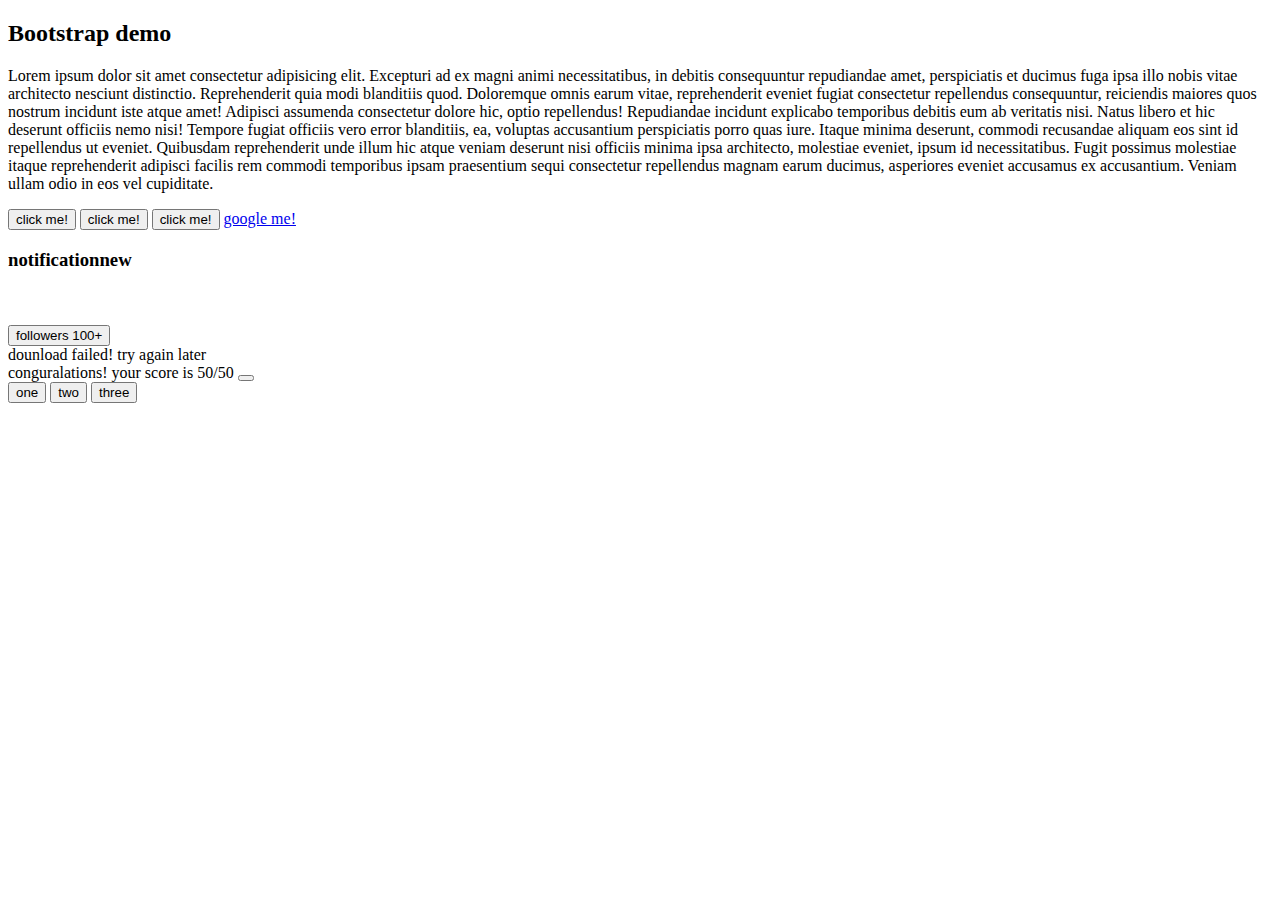
<file: bootstrap/index.html>
<!DOCTYPE html>
<html lang="en">

<head>
    <meta charset="UTF-8">
    <meta name="viewport" content="width=device-width, initial-scale=1.0">
    <title>bootstrap</title>
    <link href="https://cdn.jsdelivr.net/npm/bootstrap@5.3.8/dist/css/bootstrap.min.css" rel="stylesheet"
        integrity="sha384-sRIl4kxILFvY47J16cr9ZwB07vP4J8+LH7qKQnuqkuIAvNWLzeN8tE5YBujZqJLB" crossorigin="anonymous">
</head>


<body>
    <div class="container">
        <h2>Bootstrap demo</h2>
        <p>Lorem ipsum dolor sit amet consectetur adipisicing elit. Excepturi ad ex magni animi necessitatibus, in
            debitis consequuntur repudiandae amet, perspiciatis et ducimus fuga ipsa illo nobis vitae architecto
            nesciunt distinctio.
            Reprehenderit quia modi blanditiis quod. Doloremque omnis earum vitae, reprehenderit eveniet fugiat
            consectetur repellendus consequuntur, reiciendis maiores quos nostrum incidunt iste atque amet! Adipisci
            assumenda consectetur dolore hic, optio repellendus!
            Repudiandae incidunt explicabo temporibus debitis eum ab veritatis nisi. Natus libero et hic deserunt
            officiis nemo nisi! Tempore fugiat officiis vero error blanditiis, ea, voluptas accusantium perspiciatis
            porro quas iure.
            Itaque minima deserunt, commodi recusandae aliquam eos sint id repellendus ut eveniet. Quibusdam
            reprehenderit unde illum hic atque veniam deserunt nisi officiis minima ipsa architecto, molestiae eveniet,
            ipsum id necessitatibus.
            Fugit possimus molestiae itaque reprehenderit adipisci facilis rem commodi temporibus ipsam praesentium
            sequi consectetur repellendus magnam earum ducimus, asperiores eveniet accusamus ex accusantium. Veniam
            ullam odio in eos vel cupiditate.</p>
            <button type="button" class="btn btn-danger ">click me!</button>
            <button type="button" class="btn btn-outline-success btn-lg">click me!</button>
            <button type="button" class="btn btn-outline-info">click me!</button>
            <a href="#" class=" btn btn-dark">google me!</a>
            <br/>
            <h3>notification<span class="badge bg-danger">new</span></h3>
            <br>
    
        
        <br>
        <button class="btn btn-primary">
            followers
            <span class="badge bg-secondary bg-roundedpill">100+</span>
        </button>
        <br>
        <div class="alert alert-primary">dounload failed! try again later</div>
        <div class="alert alert-success alert-dismissible">conguralations! your score is 50/50
            <button class="btn-close" data-bs-dismiss="alert" ></button>
        </div>
        <div class="btn-group">
            <button class=" btn btn-outline-success">one</button>
            <button class="btn btn-outline-dark">two</button>
            <button class="btn btn-outline-info">three</button>
        </div>
        </div>

    <script src="https://cdn.jsdelivr.net/npm/bootstrap@5.0.2/dist/js/bootstrap.bundle.min.js"
        integrity="sha384-MrcW6ZMFYlzcLA8Nl+NtUVF0sA7MsXsP1UyJoMp4YLEuNSfAP+JcXn/tWtIaxVXM"
        crossorigin="anonymous"></script>
</body>

</html>
</file>
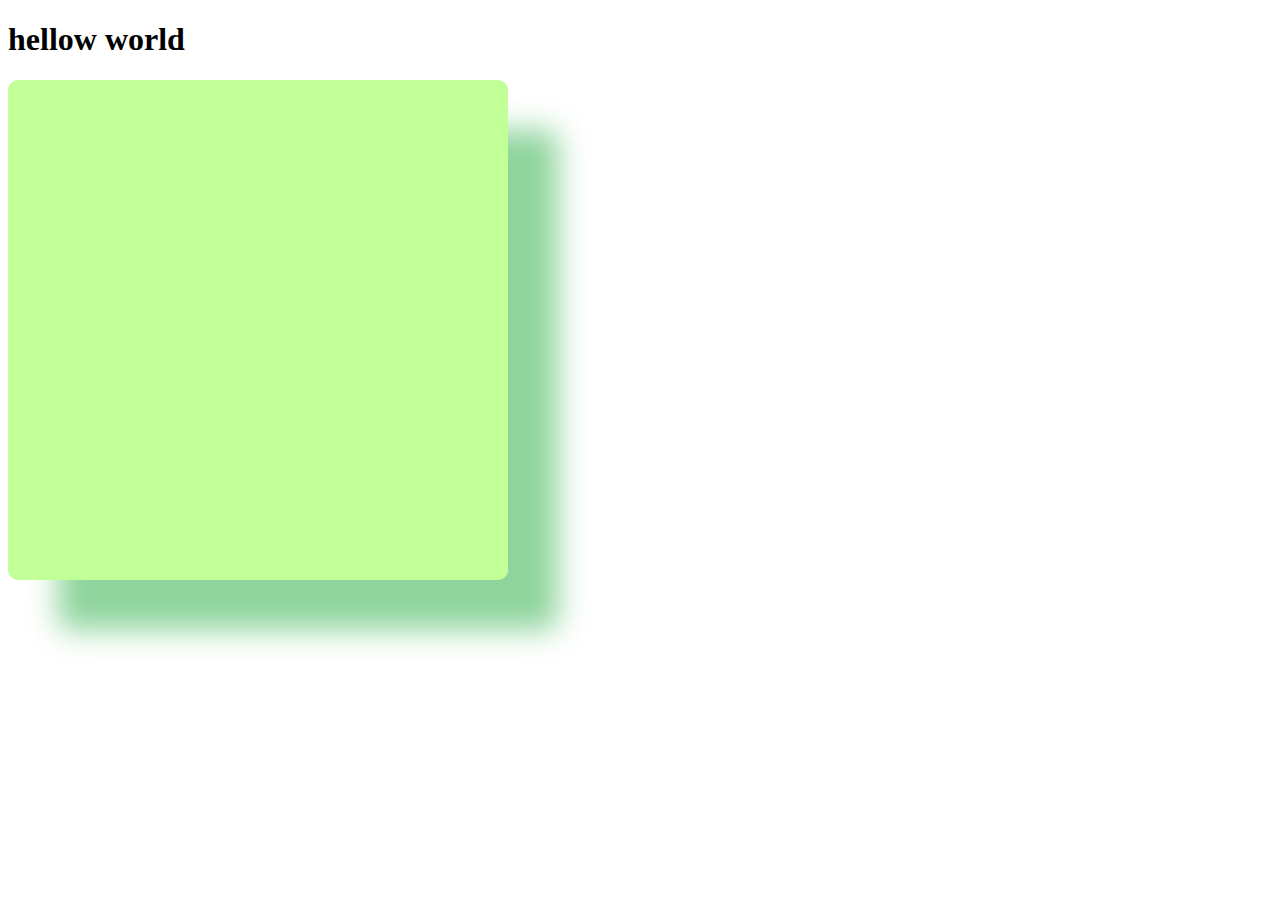
<file: css/index.html>
<!DOCTYPE html>
<html lang="en">

<head>
    <meta charset="UTF-8">
    <meta name="viewport" content="width=device-width, initial-scale=1.0">
    <title>Document</title>
    <link rel="stylesheet" href="style.css">
</head>

<body>
    <h1>hellow world</h1>
    <div class="box1"></div>
    

</body>

</html>
</file>
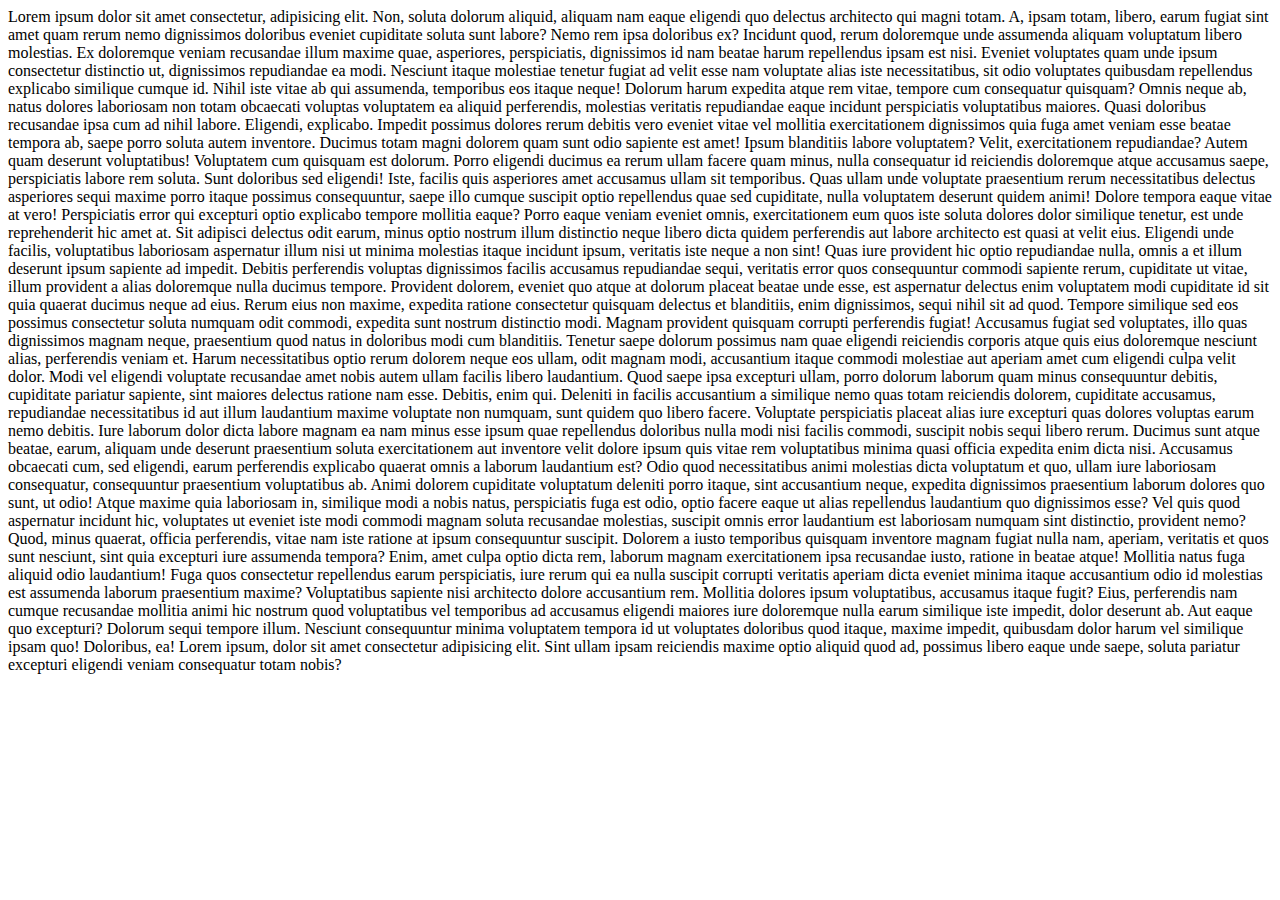
<file: javascript/index.htm>
<!DOCTYPE html>
<html lang="en">

<head>
    <meta charset="UTF-8">
    <meta name="viewport" content="width=device-width, initial-scale=1.0">
    <title>Document</title>
</head>

<body>
    Lorem ipsum dolor sit amet consectetur, adipisicing elit. Non, soluta dolorum aliquid, aliquam nam eaque eligendi
    quo delectus architecto qui magni totam. A, ipsam totam, libero, earum fugiat sint amet quam rerum nemo dignissimos
    doloribus eveniet cupiditate soluta sunt labore? Nemo rem ipsa doloribus ex? Incidunt quod, rerum doloremque unde
    assumenda aliquam voluptatum libero molestias. Ex doloremque veniam recusandae illum maxime quae, asperiores,
    perspiciatis, dignissimos id nam beatae harum repellendus ipsam est nisi. Eveniet voluptates quam unde ipsum
    consectetur distinctio ut, dignissimos repudiandae ea modi. Nesciunt itaque molestiae tenetur fugiat ad velit esse
    nam voluptate alias iste necessitatibus, sit odio voluptates quibusdam repellendus explicabo similique cumque id.
    Nihil iste vitae ab qui assumenda, temporibus eos itaque neque! Dolorum harum expedita atque rem vitae, tempore cum
    consequatur quisquam? Omnis neque ab, natus dolores laboriosam non totam obcaecati voluptas voluptatem ea aliquid
    perferendis, molestias veritatis repudiandae eaque incidunt perspiciatis voluptatibus maiores. Quasi doloribus
    recusandae ipsa cum ad nihil labore. Eligendi, explicabo. Impedit possimus dolores rerum debitis vero eveniet vitae
    vel mollitia exercitationem dignissimos quia fuga amet veniam esse beatae tempora ab, saepe porro soluta autem
    inventore. Ducimus totam magni dolorem quam sunt odio sapiente est amet! Ipsum blanditiis labore voluptatem? Velit,
    exercitationem repudiandae? Autem quam deserunt voluptatibus! Voluptatem cum quisquam est dolorum. Porro eligendi
    ducimus ea rerum ullam facere quam minus, nulla consequatur id reiciendis doloremque atque accusamus saepe,
    perspiciatis labore rem soluta. Sunt doloribus sed eligendi! Iste, facilis quis asperiores amet accusamus ullam sit
    temporibus. Quas ullam unde voluptate praesentium rerum necessitatibus delectus asperiores sequi maxime porro itaque
    possimus consequuntur, saepe illo cumque suscipit optio repellendus quae sed cupiditate, nulla voluptatem deserunt
    quidem animi! Dolore tempora eaque vitae at vero! Perspiciatis error qui excepturi optio explicabo tempore mollitia
    eaque? Porro eaque veniam eveniet omnis, exercitationem eum quos iste soluta dolores dolor similique tenetur, est
    unde reprehenderit hic amet at. Sit adipisci delectus odit earum, minus optio nostrum illum distinctio neque libero
    dicta quidem perferendis aut labore architecto est quasi at velit eius. Eligendi unde facilis, voluptatibus
    laboriosam aspernatur illum nisi ut minima molestias itaque incidunt ipsum, veritatis iste neque a non sint! Quas
    iure provident hic optio repudiandae nulla, omnis a et illum deserunt ipsum sapiente ad impedit. Debitis perferendis
    voluptas dignissimos facilis accusamus repudiandae sequi, veritatis error quos consequuntur commodi sapiente rerum,
    cupiditate ut vitae, illum provident a alias doloremque nulla ducimus tempore. Provident dolorem, eveniet quo atque
    at dolorum placeat beatae unde esse, est aspernatur delectus enim voluptatem modi cupiditate id sit quia quaerat
    ducimus neque ad eius. Rerum eius non maxime, expedita ratione consectetur quisquam delectus et blanditiis, enim
    dignissimos, sequi nihil sit ad quod. Tempore similique sed eos possimus consectetur soluta numquam odit commodi,
    expedita sunt nostrum distinctio modi. Magnam provident quisquam corrupti perferendis fugiat! Accusamus fugiat sed
    voluptates, illo quas dignissimos magnam neque, praesentium quod natus in doloribus modi cum blanditiis. Tenetur
    saepe dolorum possimus nam quae eligendi reiciendis corporis atque quis eius doloremque nesciunt alias, perferendis
    veniam et. Harum necessitatibus optio rerum dolorem neque eos ullam, odit magnam modi, accusantium itaque commodi
    molestiae aut aperiam amet cum eligendi culpa velit dolor. Modi vel eligendi voluptate recusandae amet nobis autem
    ullam facilis libero laudantium. Quod saepe ipsa excepturi ullam, porro dolorum laborum quam minus consequuntur
    debitis, cupiditate pariatur sapiente, sint maiores delectus ratione nam esse. Debitis, enim qui. Deleniti in
    facilis accusantium a similique nemo quas totam reiciendis dolorem, cupiditate accusamus, repudiandae necessitatibus
    id aut illum laudantium maxime voluptate non numquam, sunt quidem quo libero facere. Voluptate perspiciatis placeat
    alias iure excepturi quas dolores voluptas earum nemo debitis. Iure laborum dolor dicta labore magnam ea nam minus
    esse ipsum quae repellendus doloribus nulla modi nisi facilis commodi, suscipit nobis sequi libero rerum. Ducimus
    sunt atque beatae, earum, aliquam unde deserunt praesentium soluta exercitationem aut inventore velit dolore ipsum
    quis vitae rem voluptatibus minima quasi officia expedita enim dicta nisi. Accusamus obcaecati cum, sed eligendi,
    earum perferendis explicabo quaerat omnis a laborum laudantium est? Odio quod necessitatibus animi molestias dicta
    voluptatum et quo, ullam iure laboriosam consequatur, consequuntur praesentium voluptatibus ab. Animi dolorem
    cupiditate voluptatum deleniti porro itaque, sint accusantium neque, expedita dignissimos praesentium laborum
    dolores quo sunt, ut odio! Atque maxime quia laboriosam in, similique modi a nobis natus, perspiciatis fuga est
    odio, optio facere eaque ut alias repellendus laudantium quo dignissimos esse? Vel quis quod aspernatur incidunt
    hic, voluptates ut eveniet iste modi commodi magnam soluta recusandae molestias, suscipit omnis error laudantium est
    laboriosam numquam sint distinctio, provident nemo? Quod, minus quaerat, officia perferendis, vitae nam iste ratione
    at ipsum consequuntur suscipit. Dolorem a iusto temporibus quisquam inventore magnam fugiat nulla nam, aperiam,
    veritatis et quos sunt nesciunt, sint quia excepturi iure assumenda tempora? Enim, amet culpa optio dicta rem,
    laborum magnam exercitationem ipsa recusandae iusto, ratione in beatae atque! Mollitia natus fuga aliquid odio
    laudantium! Fuga quos consectetur repellendus earum perspiciatis, iure rerum qui ea nulla suscipit corrupti
    veritatis aperiam dicta eveniet minima itaque accusantium odio id molestias est assumenda laborum praesentium
    maxime? Voluptatibus sapiente nisi architecto dolore accusantium rem. Mollitia dolores ipsum voluptatibus, accusamus
    itaque fugit? Eius, perferendis nam cumque recusandae mollitia animi hic nostrum quod voluptatibus vel temporibus ad
    accusamus eligendi maiores iure doloremque nulla earum similique iste impedit, dolor deserunt ab. Aut eaque quo
    excepturi? Dolorum sequi tempore illum. Nesciunt consequuntur minima voluptatem tempora id ut voluptates doloribus
    quod itaque, maxime impedit, quibusdam dolor harum vel similique ipsam quo! Doloribus, ea!
    Lorem ipsum, dolor sit amet consectetur adipisicing elit. Sint ullam ipsam reiciendis maxime optio aliquid quod ad,
    possimus libero eaque unde saepe, soluta pariatur excepturi eligendi veniam consequatur totam nobis?

</body>

</html>
</file>
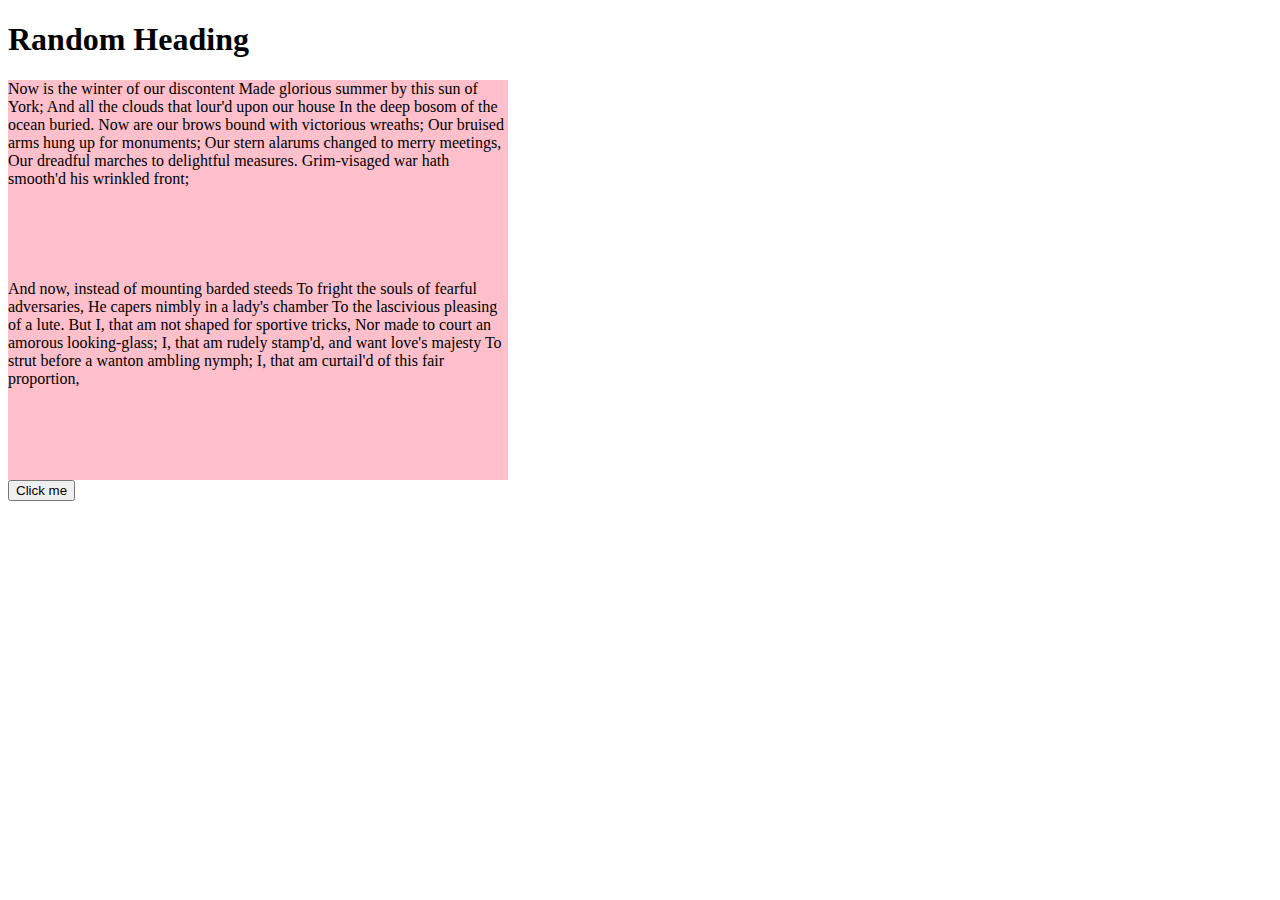
<file: second/index.html>
<!DOCTYPE html>
<html lang="en">
  <head>
    <meta charset="UTF-8" />
    <meta http-equiv="X-UA-Compatible" content="IE=edge" />
    <meta name="viewport" content="width=device-width, initial-scale=1.0" />
    <title>CSS</title>
    <link rel="stylesheet" href="style.css" />
  </head>
  <body>
    <h1>Random Heading</h1>
    <div>
      Now is the winter of our discontent Made glorious summer by this sun of
      York; And all the clouds that lour'd upon our house In the deep bosom of
      the ocean buried. Now are our brows bound with victorious wreaths; Our
      bruised arms hung up for monuments; Our stern alarums changed to merry
      meetings, Our dreadful marches to delightful measures. Grim-visaged war
      hath smooth'd his wrinkled front;
    </div>
    <div>
      And now, instead of mounting barded steeds To fright the souls of fearful
      adversaries, He capers nimbly in a lady's chamber To the lascivious
      pleasing of a lute. But I, that am not shaped for sportive tricks, Nor
      made to court an amorous looking-glass; I, that am rudely stamp'd, and
      want love's majesty To strut before a wanton ambling nymph; I, that am
      curtail'd of this fair proportion,
    </div>
    <button>Click me</button>
  </body>
</html>
</file>
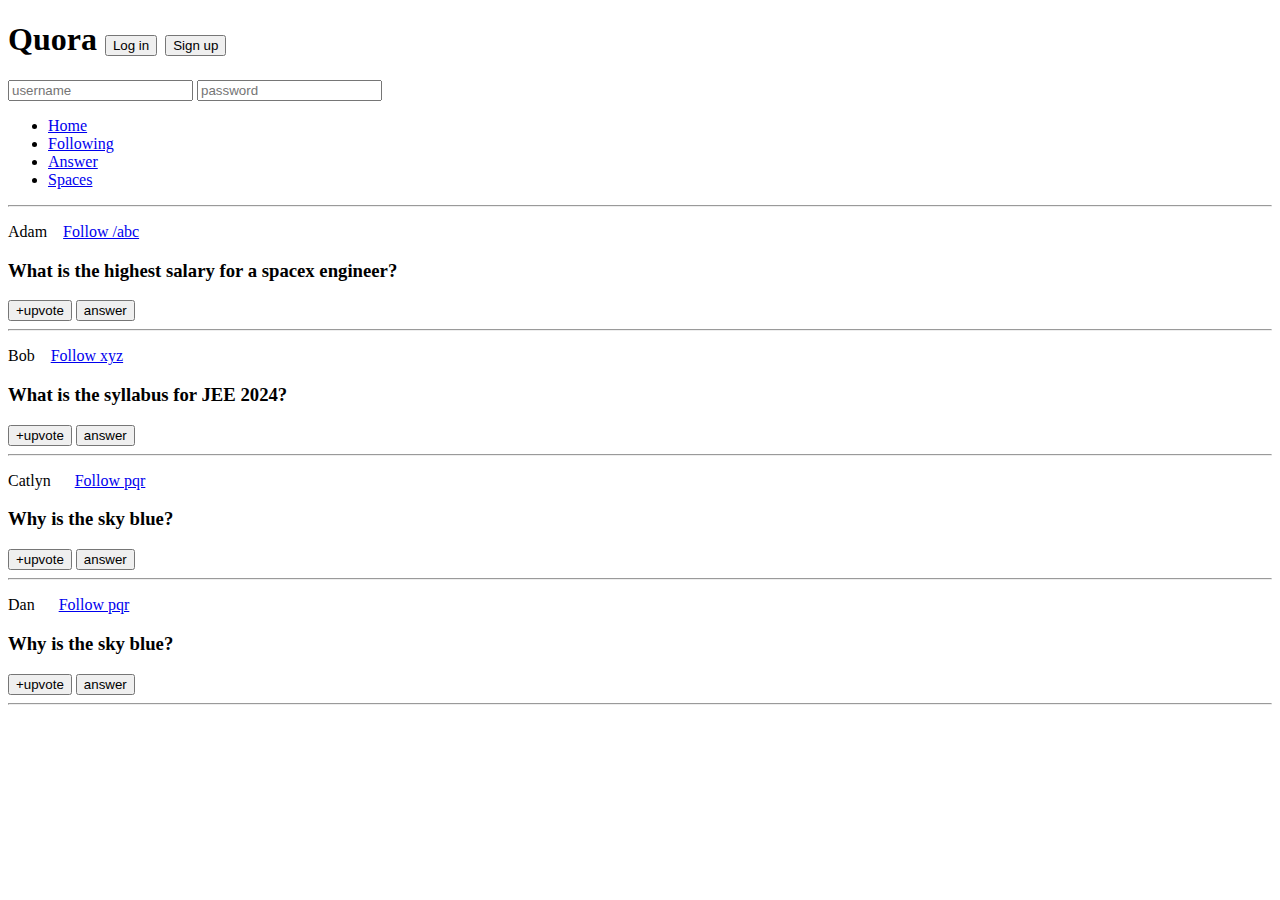
<file: frist/frist/index.html>
<!DOCTYPE html>
<html lang="en">
  <head>
    <meta charset="UTF-8" />
    <meta http-equiv="X-UA-Compatible" content="IE=edge" />
    <meta name="viewport" content="width=device-width, initial-scale=1.0" />
    <title>CSS Chapter2</title>
  </head>
  <body>
    <header>
        <h1>Quora 
            <button id="login">Log in</button>
            <button id="signup">Sign up</button>
        </h1>
        <div>
            <input type="text" placeholder="username">
            <input type="password" placeholder="password">
        </div>
        <nav>
            <ul>
                <li><a href="/home">Home</a></li>
                <li><a href="/following">Following</a></li>
                <li><a href="/answer">Answer</a></li>
                <li><a href="/spaces">Spaces</a></li>
            </ul>
        </nav>
        <hr>
    </header>
    <main>
        <p>
        Adam &nbsp;&nbsp;
        <a class="follow" href="/adam">Follow /abc</a></span>
        </p>
        <h3>What is the highest salary for a spacex engineer?</h3>
        <span>
            <button>+upvote</button>
            <button>answer</button>
        </span>
        <hr />

        <p>
        Bob &nbsp;&nbsp;
        <a class="follow" href="/bob">Follow xyz</a>
        </p>
        <h3>What is the syllabus for JEE 2024?</h3>
        <span>
            <button>+upvote</button>
            <button>answer</button>
        </span>
        <hr />

        <p>
        Catlyn &nbsp;&nbsp;&nbsp;&nbsp;
        <a class="follow" href="/catlyn">Follow pqr</a>
        </p>
        <h3>Why is the sky blue?</h3>
        <span>
            <button>+upvote</button>
            <button>answer</button>
        </span>
        <hr />

        <p>
            Dan &nbsp;&nbsp;&nbsp;&nbsp;
            <a class="follow" href="/dan">Follow pqr</a>
            </p>
            <h3>Why is the sky blue?</h3>
            <span>
                <button>+upvote</button>
                <button>answer</button>
            </span>
            <hr />
    </main>
  </body>
</html>
</file>
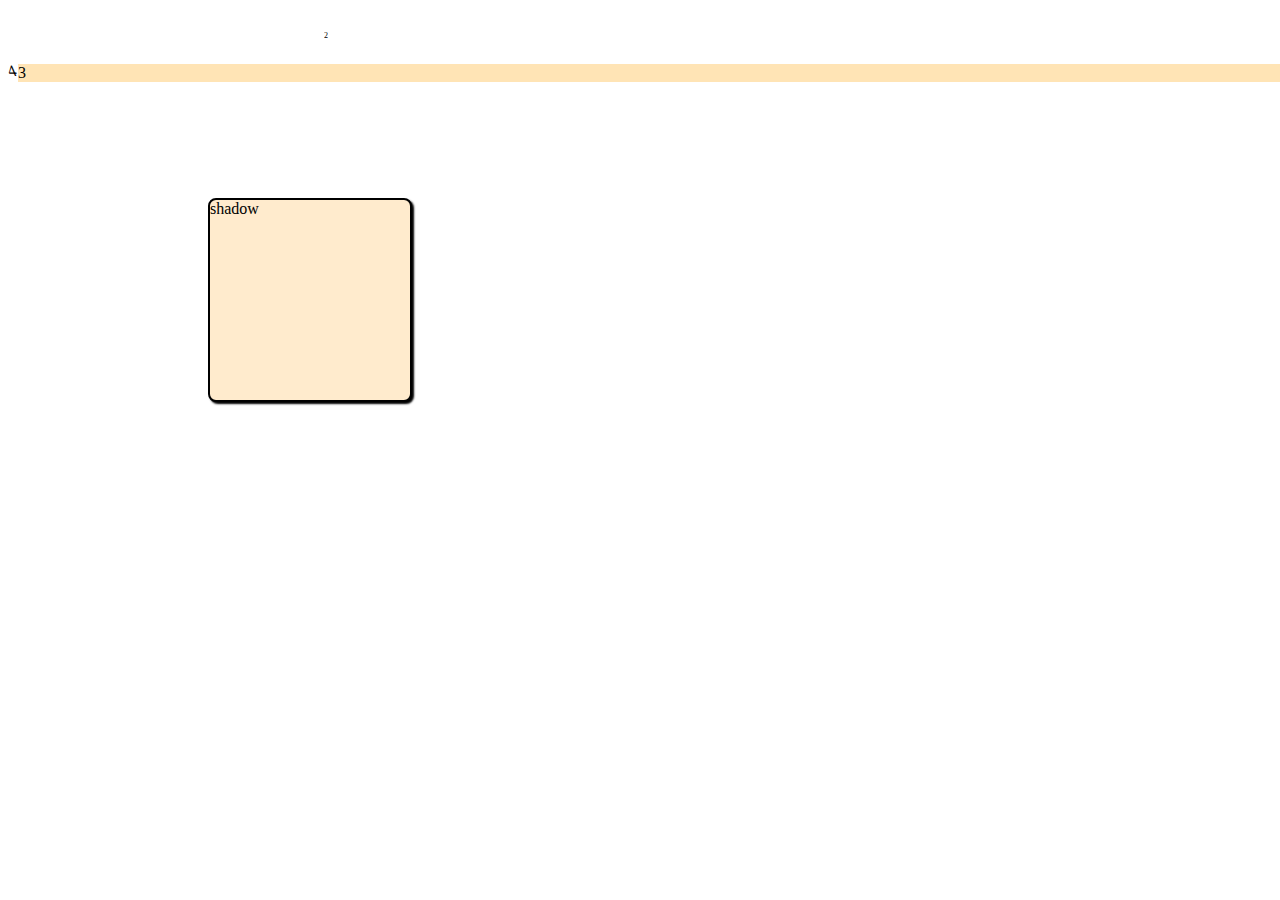
<file: second/alphaandopacity.html>
<!DOCTYPE html>
<html lang="en">

<head>
    <meta charset="UTF-8">
    <meta name="viewport" content="width=device-width, initial-scale=1.0">
    <title>alpha and opacity</title>
    <link rel="stylesheet" href="alphaandopacity.css">
</head>

<body>
    <!-- <div></div>
    <div id="opacity">
        <h3>heading</h3>
        <button>click me</button>
    </div> -->
    <section>
        <div id="one">1</div>

        <div id="two">2</div>
        <div id="three">3</div>
        <div id="four">4</div>
        <div id="five">5</div>
        
    </section>

    <div id="forshadow">shadow</div>
</body>

</html>
</file>
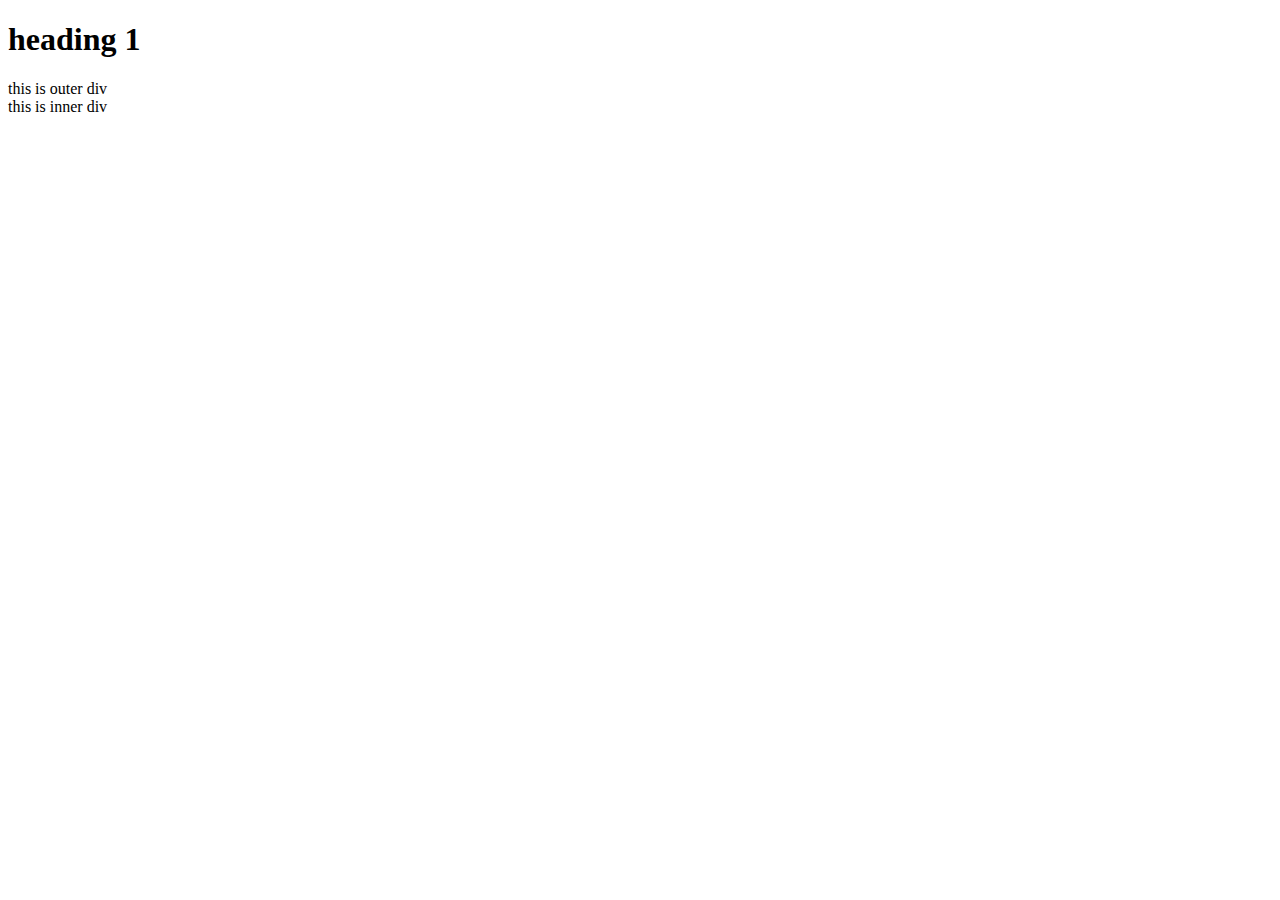
<file: second/display.html>
<!DOCTYPE html>
<html lang="en">

<head>
    <meta charset="UTF-8">
    <meta name="viewport" content="width=device-width, initial-scale=1.0">
    <title>css</title>
    <link rel="stylesheet" href="display.css">
</head>

<body>
    <!-- <h2>heading1</h2>
    <h2>heading3</h2>
    <span>span1</span>
    <span>span 2</span>  -->
    <!-- <h1>random heading</h1> -->
    <!-- 
    <div>
        Lorem, ipsum dolor sit amet consectetur adipisicing elit. Ipsum, inventore velit atque, commodi dicta cupiditate illum beatae odio amet magnam hic dolores voluptatum, officia eius ullam ratione. Rem culpa exercitationem alias praesentium fuga, vel eligendi voluptatem dolor pariatur, perferendis, laudantium veritatis quas explicabo animi! Aliquam expedita asperiores sed tempora voluptatem dolorem voluptate eaque eligendi laboriosam? Animi iure nobis totam quos voluptatem! Accusamus recusandae blanditiis dolore voluptatem, dicta sint autem corrupti doloribus ab et quia! Laborum illum magnam natus non, amet quo, et, mollitia iste officia doloribus deserunt a vel porro nihil laboriosam vero accusantium in minima! Quos est molestias aliquam laboriosam sit quis delectus nesciunt iste quibusdam cumque repudiandae explicabo obcaecati minima ut minus quasi excepturi dolore, quisquam vel, dolor quaerat similique quas? Eos earum quaerat maxime vero necessitatibus vitae illum quam alias. A praesentium aliquid alias non eos cum aperiam, architecto optio voluptate facere iste ipsam sed molestiae quos saepe explicabo reprehenderit? Reprehenderit voluptate repudiandae quae placeat ratione quidem et necessitatibus facere. Perspiciatis quae aut quaerat nobis rem accusantium. Ipsam quisquam, officia voluptatum dolorum doloremque quia ab unde blanditiis saepe nobis aliquam iste consequuntur fugiat. Pariatur maiores nobis error exercitationem? Ipsa a ipsum deleniti! Aut fuga perspiciatis enim repellat!
        Lorem ipsum dolor sit amet consectetur adipisicing elit. Pariatur asperiores quod doloremque velit libero, expedita placeat, <span>inline</span> voluptas quos aut perspiciatis illo inventore iure corrupti repellendus quidem voluptatum. Molestias, eligendi.
        Lorem ipsum dolor, sit amet consectetur adipisicing elit. Nobis repellendus accusantium dolorem. Hic voluptatibus necessitatibus adipisci quibusdam ipsa ea et quasi cum enim quidem vel mollitia eaque fugiat, blanditiis aliquid provident id sed consequatur sequi! Magni omnis id similique, nesciunt impedit alias. Ab laborum in recusandae laboriosam sed quisquam harum, similique ut adipisci eius perspiciatis nulla assumenda saepe itaque placeat distinctio eos error veritatis porro accusantium tenetur ipsa. Necessitatibus adipisci repellendus ipsum facere consequuntur temporibus perspiciatis culpa provident cum eos dolorum ullam, facilis et aut id suscipit eveniet accusantium quo minus nesciunt nulla modi maxime molestiae! Suscipit, expedita maxime distinctio molestias magni numquam vel unde nihil dignissimos eum et amet. Neque, nemo velit totam quasi hic expedita dolores repellendus odio sint non unde molestias accusamus minus illum? Nemo error sunt culpa amet! Fuga dolorem beatae modi qui illum? Quas corporis ut quam tempore id sint in provident quibusdam facere soluta.
   
    </div> -->
    <!-- <div></div>
    <div></div>
    <div></div> -->
    <h1>heading 1</h1>
    <div id="outer">
        this is outer div
        <div id="inner">this is inner div</div>
    </div>
</body>

</html>
</file>
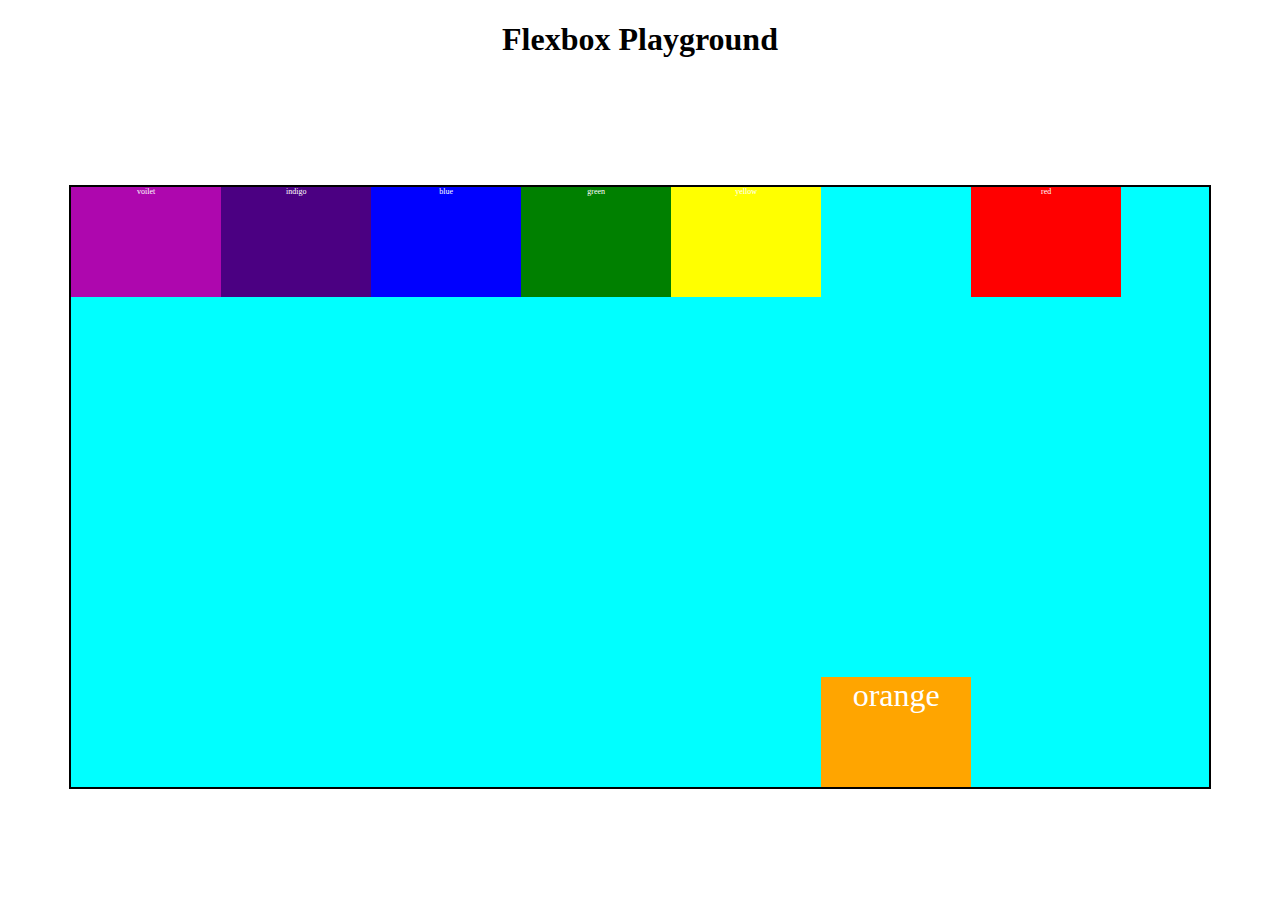
<file: second/flexbox.html>
<!DOCTYPE html>
<html lang="en">
<head>
    <meta charset="UTF-8">
    <meta name="viewport" content="width=device-width, initial-scale=1.0">
    <title>flexbox</title>
    <link rel="stylesheet" href="flexbox.css">
</head>
<body>
    <h1>Flexbox Playground</h1>
    <div id="main_container">
        <div style="background-color: rgb(174, 7, 174);">voilet</div>
        <div style="background-color: indigo;">indigo</div>
        <div style="background-color: blue ; height: 110px;">blue</div>
        <div style="background-color: green;">green</div>
        <div style="background-color: yellow;">yellow</div>
        <div id="orange" style="background-color: orange; height: 110px; font-size: 2em;">orange</div>
        <div style="background-color: red;">red</div>
        
        
    </div>
</body>
</html>
</file>
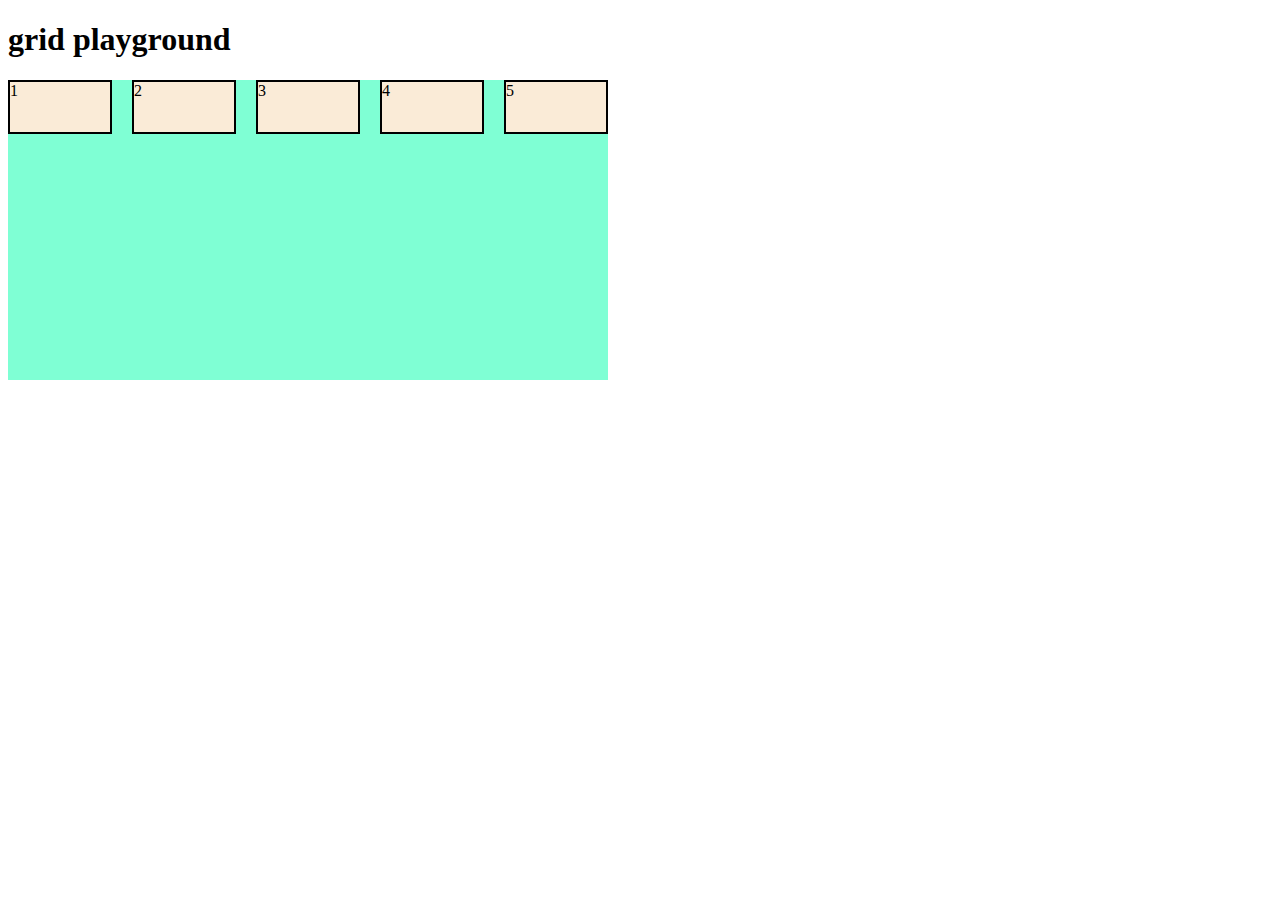
<file: second/grid.html>
<!DOCTYPE html>
<html lang="en">
<head>
    <meta charset="UTF-8">
    <meta name="viewport" content="width=device-width, initial-scale=1.0">
    <link rel="stylesheet" href="grid.css">
    <title>Document</title>
</head>
<body>
    <h1>grid playground</h1>
    <div class="container">
        <div class="item 0ne">1</div>
        <div class="item">2</div>
        <div class="item">3</div>
        <div class="item">4</div>
        <div class="item">5</div>
    </div>
</body>
</html>
</file>
<file: css/style.css>
.box1 {
    width: 100px;
    height: 100px;
    background-color: rgba(102, 255, 0, 0.408);
    border-radius: 2px;
    transform: scale(5);
    transform-origin: 0 0;
    box-shadow: 10px 10px 6px rgba(5, 160, 36, 0.452);
    background-image: url(https://www.kayak.co.in/news/wp-content/uploads/sites/76/2023/08/THEME_HOTEL_SIGN_FIVE_STARS_FACADE_BUILDING_GettyImages-1320779330-3.jpg);
    background-size: cover;
    background-repeat: no-repeat;
}
</file>
<file: second/style.css>
div{
    height: 200px;
    width: 500px;
    background-color: pink;
}
</file>
<file: second/alphaandopacity.css>
/* div{
    height: 200px;
    width: 200px;
    background-color: rgb(104, 31, 172, 0.6);
    /* transition: 1s;
    transition-delay:1s ; */
    /* margin-top: 10px;
    margin: 0 auto;
    transition: margin-top 2s ease-in 0.2s;
} */

/* transition */
/* div:hover{ */
    /* background-color: black;
    border-radius: 50%; */
    /* margin-top: 200px;
    background-color: black;
/* } */ 
 /* section{
    margin-top: 100px;
 }
 div{
    width: 200px;
    height: 50px;
    text-align: center;
    background-color: rgb(112, 187, 22);
    border: 2px solid black;
    margin: 10px; */
 */
 div:nth-last-of-type(2n){
    background-color: rgb(93, 163, 163);
 }
 div:nth-of-type(3n){
    background-color: moccasin;
 }
 /* transform */
 #one{
    transform: rotate(45deg);
 }
 #two{
    transform: scale(0.5);
 }
 #three{
    transform:translate(10px, 20px) ;
 }
 #four{
    transform: skew(23deg);
 }
 #five{
    transform:rotate(45deg) translateY(10px) ;
 }

 /* boxshadow */
#forshadow{
   height: 200px;
   width: 200px;
   background-color: blanchedalmond;
   margin-left: 200px;
   margin-top: 100px;
   border: 2px solid black;
   border-radius: 8px;
   box-shadow: 2px 2px 2px;
}
/* bacgroundimage */
#image{
   height: 300px;
   width: 500px;
   margin-left: 150px;
   margin-top: 20px;
   background-color: bisque;
   background-image: url("image.jpeg");
   background-size: cover;
   font-size: 220px;
   color: rgba(1, 9, 9, 0.455);

}
.card{
   height: 300px;
   width: 200px;
   
   border: 2px solid black;
   display: inline-block;
   margin-left: 10px;
   border-radius: 4px;
   box-shadow: 2px 4px 8px;
   transition: 1s;

}
img{
   width: 100%;
   border-radius: 4px 4px 0 0;
}
.desc{
   padding: 0 2px;
}
.card:hover{
   box-shadow: 4px 4px 16px ;
}
</file>
<file: second/display.css>
/* h2{
    display: inline;
    background-color: rgb(21, 128, 221);
}
span{
    display: block;
    background-color: aqua;
} */
 span{
    background-color: aqua;
    border: 2px solid black;
    padding: 50px;
    

 }
</file>
<file: second/flexbox.css>
#main_container{
    height: 600px;
    width: 90%;
    background-color: aqua;
    margin: 10% auto;
    border: 2px solid black;
    display: flex;
    flex-direction: row;
    justify-content: flex-start;
    /* flex-wrap: wrap; */
    /* align-items: baseline; */
    align-items: flex-start;
}
/* align self property is grater than the aling item */
/* when we use flex direction revrse then they will be reverse all the items */
h1{
    text-align: center;
}
#main_container div{
    height: 110px;
    width: 150px;
    color: white;
    text-align: center;
    font-size: 0.5em;
}
#orange{
    align-self: flex-end;
}
/* lec09cssday09 */
</file>
<file: second/grid.css>
.container{
    width: 600px;
    height: 300px;
    background-color: aquamarine;
    display: grid;
    /* grid-template-rows: 100px 100px 100px ;  
    grid-template-columns: 100px 100px 100px 100px; */
    grid-template-rows: repeat(5, 1fr);
    row-gap: 10px;
    grid-template-columns: repeat(5, 1fr);
    column-gap: 20px;

}
.item{
    width: 100px;
    height: 50px; 
    background-color: antiquewhite;
    border: 2px solid black;
    
}
.one{
    grid-column-start: 1;
    grid-column-end: 3;
}
</file>
